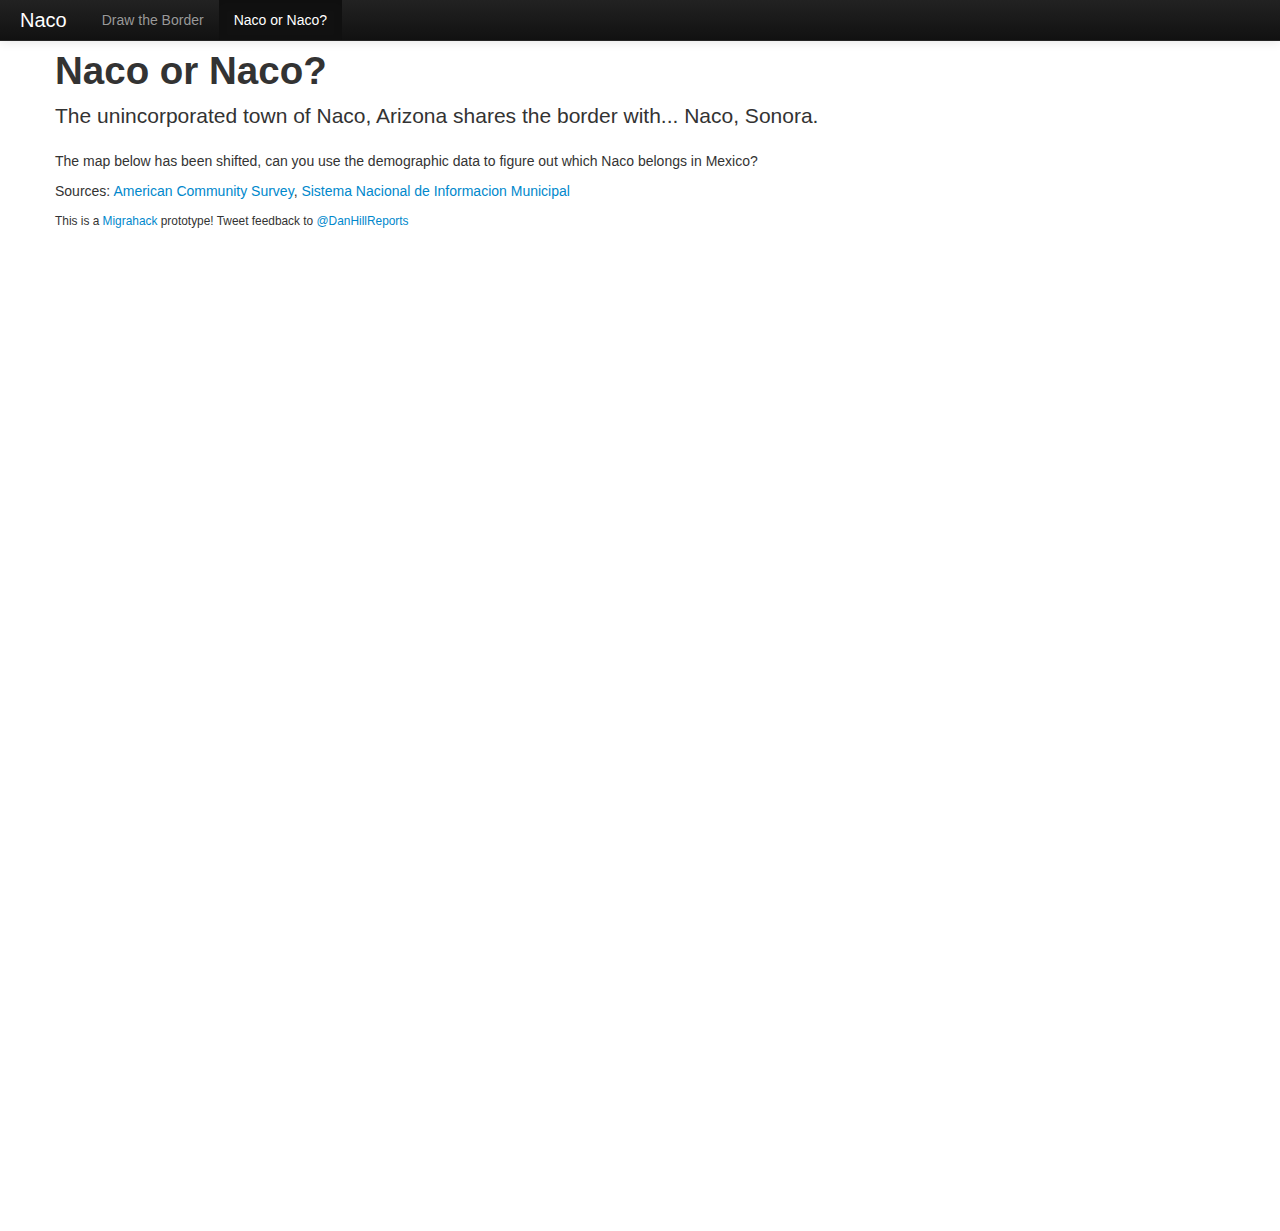
<file: naco.html>
<html>
<head>

<title>Naco or Naco?</title>

<link rel=stylesheet href="lib/css/bootstrap.css" type="text/css">
<link rel=stylesheet href="lib/css/bootstrap-responsive.css" type="text/css">
<link rel=stylesheet href="lib/css/style.css" type="text/css">
<script type="text/javascript" src="http://maps.google.com/maps/api/js?sensor=false"></script>
<script src="lib/js/jquery.js"></script>
<script src="lib/js/jquery-animate-css-rotate-scale.js"></script>

<style>
    #map-canvas {
        height: 1000px;
        width: 600px;
    }

    #map-container {height: 60%; width:80%;
        border: 2px solid black;
        overflow:hidden;
        zoom: 1;
     }

    #header {
        height: 40%;
        font-family: sans-serif;
    }

    #zonaBox {
        background: #FFF ;
        padding: 5px;
        margin: 5px;
        font-size: 12px;
        font-family: Arial, sans-serif;
        position: absolute;
        top: 350;
        left: 50;
    }

    #mexBox {
        background: #FFF ;
        padding: 5px;
        margin: 5px;
        font-size: 12px;
        font-family: Arial, sans-serif;
        position: absolute;
        top: 350;
        left: 750;
    }

    h3 {
        margin: 0px;
        font-family: sans-serif;
    }
    h5 {
        margin-top: 0px;
        font-family: sans-serif;
    }
    .bad {
        color: #ED6E6C;
    }
    .good {
        color: #97AD62;
    }
    span {
        font-family: sans-serif;
    }
</style>
<script>
var map;
var poly;
var frontera;
var tableId = '1aJ_-XLrNBF8x1xvmCDBSzStfNh6cKNFEGmgqXiI';

function initialize() {

    var cities = new Array();

    var naco = new google.maps.LatLng(31.324607,-109.94595);
    cities[0] = naco;
    var juarez = new google.maps.LatLng(31.748022,-106.413682);
    cities[1] = juarez;
    var tijuana = new google.maps.LatLng(32.546813,-116.977723);
    cities[2] = tijuana;
    var reynosa = new google.maps.LatLng(26.078988,-98.271385);
    cities[3] = reynosa;
    var laredo = new google.maps.LatLng(27.497004,-99.494644);
    cities[4] = laredo;


    map = new google.maps.Map(document.getElementById('map-canvas'), {
        center: naco,
        zoom: 14,
        mapTypeId: google.maps.MapTypeId.SATELLITE,
        draggable: false,
        disableDoubleClickZoom: true,
        mapTypeControl: false,
        navigationControl: true,
        panControl: false,
        scrollwheel: false,
        streetViewControl: false,
        scaleControl: false,
        zoomControl: false,
        zoomControlOptions: {
            style: google.maps.ZoomControlStyle.SMALL
        },
    });

    frontera = new google.maps.FusionTablesLayer({
        query: {
            select: 'geometry',
            from: tableId,
        },
        styles : [{
        polylineOptions: {
            strokeColor: "#00FF00",
            strokeWeight: "5"  },
        polygonOptions: {
            fillColor: '#00FF00',
            fillOpacity: 0.3
          }
        }],
        options: {
            clickable: false
        }
    });

    frontera.setMap(map);

    $('#map-canvas').animate({rotate: '+=630'});
    document.getElementById('map-canvas').style.left=140;
    document.getElementById('map-canvas').style.top = -200;
    document.getElementById('map-canvas').style.position = 'fixed';

    revealInfo();
}

function revealInfo() {
    var zonaInfo = document.createElement('div');
    zonaInfo.id = 'zonaBox';
    var zonaContent = "<div style='font-size:12px'><span class='good'>POPULATION</span></br>" + //130464
        "<span class='bad'>HIGH SCHOOL GRADUATES</span></br>" + //17.0%
        "<span class='good'>EMPLOYMENT</span></br>"// 4.4%
        + "</br><button id='zonaGuess' onclick='guess(this.id);'><label for='mexGuess' id='mexGuessText'>IT\'S MEXICO!</label></input></div>";
    zonaInfo.innerHTML = zonaContent;
    $('#canvas')[0].appendChild(zonaInfo);

    var mexInfo = document.createElement('div');
    mexInfo.id = 'mexBox';
    var mexContent = "<div style='font-size:12px'><span class='bad'>POPULATION</span></br>" + //130464
        "<span class='good'>HIGH SCHOOL GRADUATES</span></br>" + //17.0%
        "<span class='bad'>EMPLOYMENT</span></br>"// 4.4%
        + "</br><button id='mexGuess' onclick='guess(this.id);'><label for='mexGuess' id='mexGuessText'>IT\'S MEXICO!</label></input></div>";
    mexInfo.innerHTML = mexContent;
    $('#canvas')[0].appendChild(mexInfo);
}

function guess(choice) {
    $('#map-canvas').animate({rotate: '+=90'});
    $('#mexBox').css("left", 450);
    $('#zonaBox').css("top", 150).css("left", 450)

    $('#mexGuess').remove();

    if (choice === "zonaGuess") {
        var zona = document.getElementById('zonaBox');
        zona.style.border = '3px solid red';
        document.getElementById('mexBox').innerHTML="Naco, MEX!";
        zona.innerHTML="Wrong.</br>Naco, USA!";
    }

    else {
        var mex = document.getElementById('mexBox');
        mex.style.border = '3px solid green';
        document.getElementById('zonaBox').innerHTML="Naco, USA!";
        mex.innerHTML="Right,</br>Naco, MEX!";
    }

}

</script>

</head>

<body onload="initialize()">
<div id="canvas">

    <div class="navbar navbar-fixed-top navbar-inverse">
        <div class="navbar-inner">
            <a class="brand" href="#">Naco</a>
            <ul class="nav">
                <li><a href="index.html">Draw the Border</a></li>
                <li class="active"><a href="#">Naco or Naco?</a></li>
            </ul>
        </div>
    </div>

    <div class="container">
        <h1>Naco or Naco?</h1>

        <p class="lead">The unincorporated town of Naco, Arizona shares the border with... Naco, Sonora.</p>
        <p>The map below has been shifted, can you use the demographic data to figure out which Naco belongs in Mexico?</p>
        <p>Sources: <a href="http://factfinder2.census.gov/faces/nav/jsf/pages/index.xhtml">American Community Survey</a>, <a href="http://www.snim.rami.gob.mx/">Sistema Nacional de Informacion Municipal</a></span></p>
        <small>This is a <a href="http://www.chicagomigrahack.com/">Migrahack</a> prototype! Tweet feedback to <a href="https://twitter.com/DanHillReports">@DanHillReports</a></small>

        <div id="map-canvas"></div>
    </div>
</div>

</body>
</html>
</file>
<file: lib/css/style.css>
@media screen and (max-width: 768px) {
    body { padding-top: 0px; }
}
#map-canvas {
    height: 75%;width: 100%; 
}
#map-container {
    height:400px; width:400px;
    overflow:hidden;
    zoom: 1;
     }
#container2 {height: 400px; width: 400px; overflow: hidden; border: 1px solid black;}

#header {
    height: 25%;
    font-family: sans-serif;
}

#line-boxes {
    background: #FFF ;
    padding: 5px;
    margin: 5px;
    font-size: 12px;
    font-family: Arial, sans-serif; }

#next-box {
    background: #FFF ;
    padding: 5px;
    margin: 5px;
    font-size: 12px;
    font-family: Arial, sans-serif; }
h3 {
    margin: 0px;
    font-family: sans-serif;
}
h5 {
    margin-top: 0px;
    font-family: sans-serif;
}
.bad {
    color: #ED6E6C;
}
.good {
    color: #97AD62;
}
div.navbar-inner:first-child{
    padding-left: 20px;    
}
span {
    font-family: sans-serif;
}
div.side-link {
    float: right;
    margin-left: 10px;
}
div.side-link img {
    height: 42;
    width: 42;
    border: 1px solid black;
    display: block;
    margin-bottom: 5px;
}
div.side-link a {
}

img[src*="gstatic.com/"], img[src*="googleapis.com/"]  {
    max-width: 99999px !important;
}
</file>
